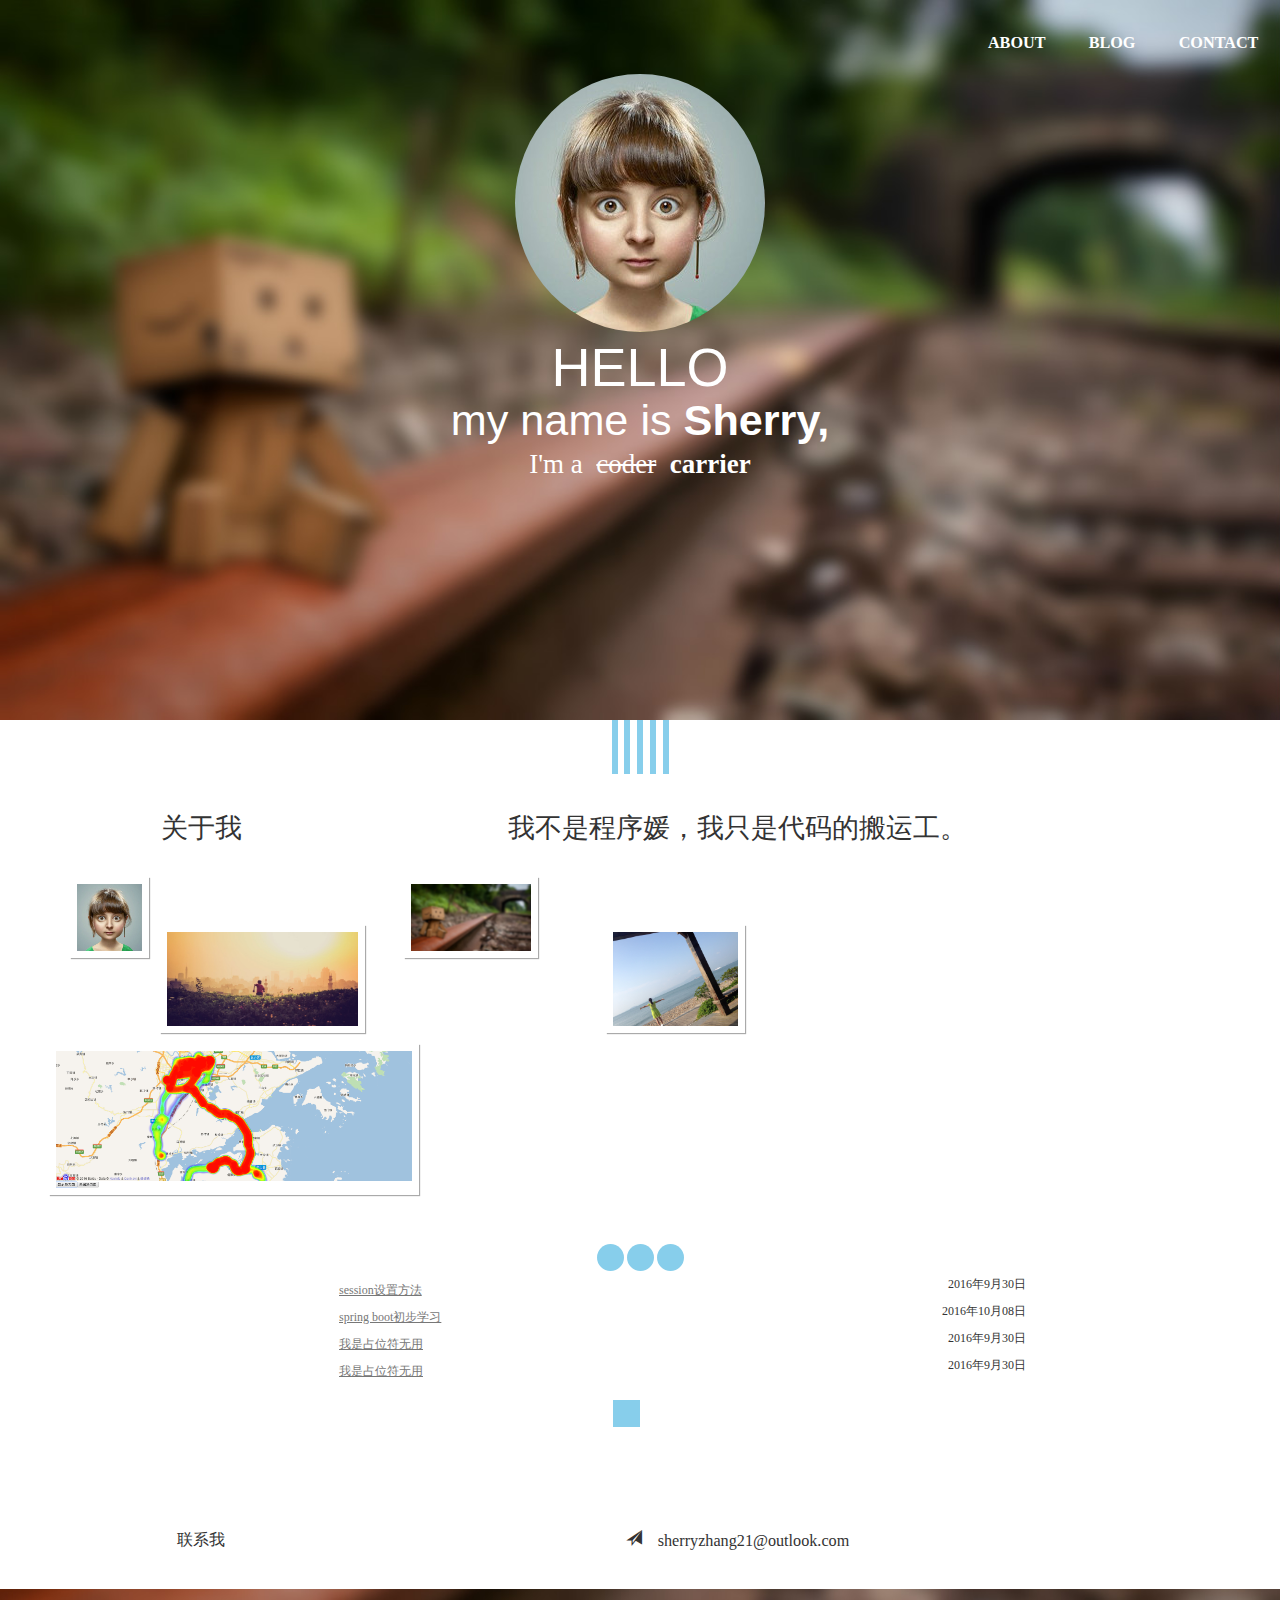
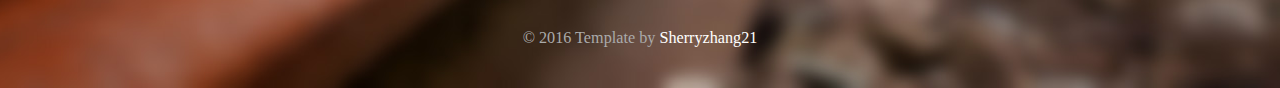
<file: index.html>
<!DOCTYPE html>
<html>
<head lang="en">
    <meta charset="utf-8"/>
    <meta name="viewport" content="width=device-width, initial-scale=1.0, maximum-scale=1.0,user-scalable=no" />
    <title>Sherry</title>
    <link href="css/bootstrap.min.css" rel="stylesheet">
    <link rel="stylesheet" type="text/css" href="css/style1.css" />
    <link href="css/style.css" rel="stylesheet">
    <link href="css/content.css" rel="stylesheet">
</head>
<body>
    <div class="header">
        <div class="top-menu">
            <ul>
                <li><a href="#contact">Contact</a></li>
                <li><a href="#blog">Blog</a></li>
                <li><a href="#about" class="smoothScroll">About</a></li>
            </ul>
        </div>
        <div class="header-banner-info">
            <img src="./img/head.jpg" alt="是不是傻" class="head-img img-circle"/>
            <h3>HELLO</h3>
            <h1>my name is <span>Sherry,</span> </h1>
            <p>I'm a &nbsp;<del>coder</del>&nbsp;&nbsp;<strong>carrier</strong></p>
        </div>
    </div>

    <section id="about">
        <div class="content-about">
            <div class="spinner">
                <div class="rect1"></div>
                <div class="rect2"></div>
                <div class="rect3"></div>
                <div class="rect4"></div>
                <div class="rect5"></div>
            </div>
            <div class="container">
                <div class="row">
                    <div class="col-xs-3 content-info">
                        关于我
                    </div>
                    <div class="col-xs-8 content-info">
                        我不是程序媛，我只是代码的搬运工。
                    </div>
                </div>
            </div>
            <div class="iw_wrapper">
                <ul class="iw_thumbs" id="iw_thumbs">
                    <li><img src="img/head.jpg" data-img="img/head.jpg" alt="头像" />
                        <div>
                            <h2>Sherry</h2>
                            <p>显示正常.</p>
                        </div>
                    </li>
                    <li><img src="img/banner1.png" data-img="img/banner1.png" alt="移动端背景" />
                        <div>
                            <h2>Sherry</h2>
                            <p>显示正常.</p>
                        </div>
                    </li>
                    <li><img src="img/banner.png" data-img="img/banner.png" alt="pc端背景" />
                        <div>
                            <h2>Sherry</h2>
                            <p>显示正常.</p>
                        </div>
                    </li>
                    <li><img src="img/pic.jpg" data-img="img/pic.jpg" alt="是我是我就是我" />
                        <div>
                            <h2>皂片</h2>
                            <p>就是想放张大一点的皂片</p>
                        </div>
                    </li>
                    <li><img src="img/热力图.png" data-img="img/热力图.png" alt="热力图" />
                        <div>
                            <h2>热力图</h2>
                            <p>这张图我做了一周.</p>
                        </div>
                    </li>
                </ul>
            </div>
            <div id="iw_ribbon" class="iw_ribbon"> <span class="iw_close"></span> <span class="iw_zoom">Close</span> </div>
        </div>
    </section>

    <section id="blog">
        <div class="content-blog">
            <div class="spinner1">
                <div class="bounce1"></div>
                <div class="bounce2"></div>
                <div class="bounce3"></div>
            </div>
            <ul class=list>
                <li><span>2016年9月30日</span><a href="content/session.html"><u>session设置方法</u></a></li>
                <li><span>2016年10月08日</span><a href="http://www.cnblogs.com/mamayi/p/5938492.html"><u>spring boot初步学习</u></a></li>
                <li><span>2016年9月30日</span><a href="#"><u>我是占位符无用</u></a></li>
                <li><span>2016年9月30日</span><a href="#"><u>我是占位符无用</u></a></li>
            </ul>
        </div>
    </section>

    <section id="contact">
        <div class="content-contact">
            <div class="spinner2">
                <div class="cube1"></div>
                <div class="cube2"></div>
            </div>
            <div class="container">
                <div class="row">
                    <div class="col-xs-3 content-info2">
                        联系我
                    </div>
                    <div class="col-xs-8 content-info2">
                        <span class="glyphicon glyphicon-send">&nbsp;sherryzhang21@outlook.com</span>
                    </div>
                </div>
            </div>
        </div>
    </section>

    <a class="go-top"><span class="glyphicon glyphicon-chevron-up"></span></a>

    <div class="footer">
        <div class="container-fluid">
            <div class="copy-rights text-center">
                <p>&copy; 2016 Template by <a href="https://sherryzhang21.github.io" target="target_blank">Sherryzhang21</a></p>
            </div>
        </div>
    </div>

    <script src="js/jquery.js"></script>
    <script href="js/bootstrap.min.js"></script>
    <script src="js/flexible.js"></script>
    <script src="js/jquery.smooth-scroll.js"></script>
    <script src="js/jquery.ba-bbq.js"></script>
    <script src="js/prefixfree.min.js"></script>
    <script src="js/index.js"></script>
    <script src="js/radialindicator.js"></script>
    <script type="text/javascript" src="js/jquery.masonry.min.js"></script>
    <script type="text/javascript" src="js/jquery.easing.1.3.js"></script>
    <script src="js/custom.js"></script>
</body>
</html>
</file>
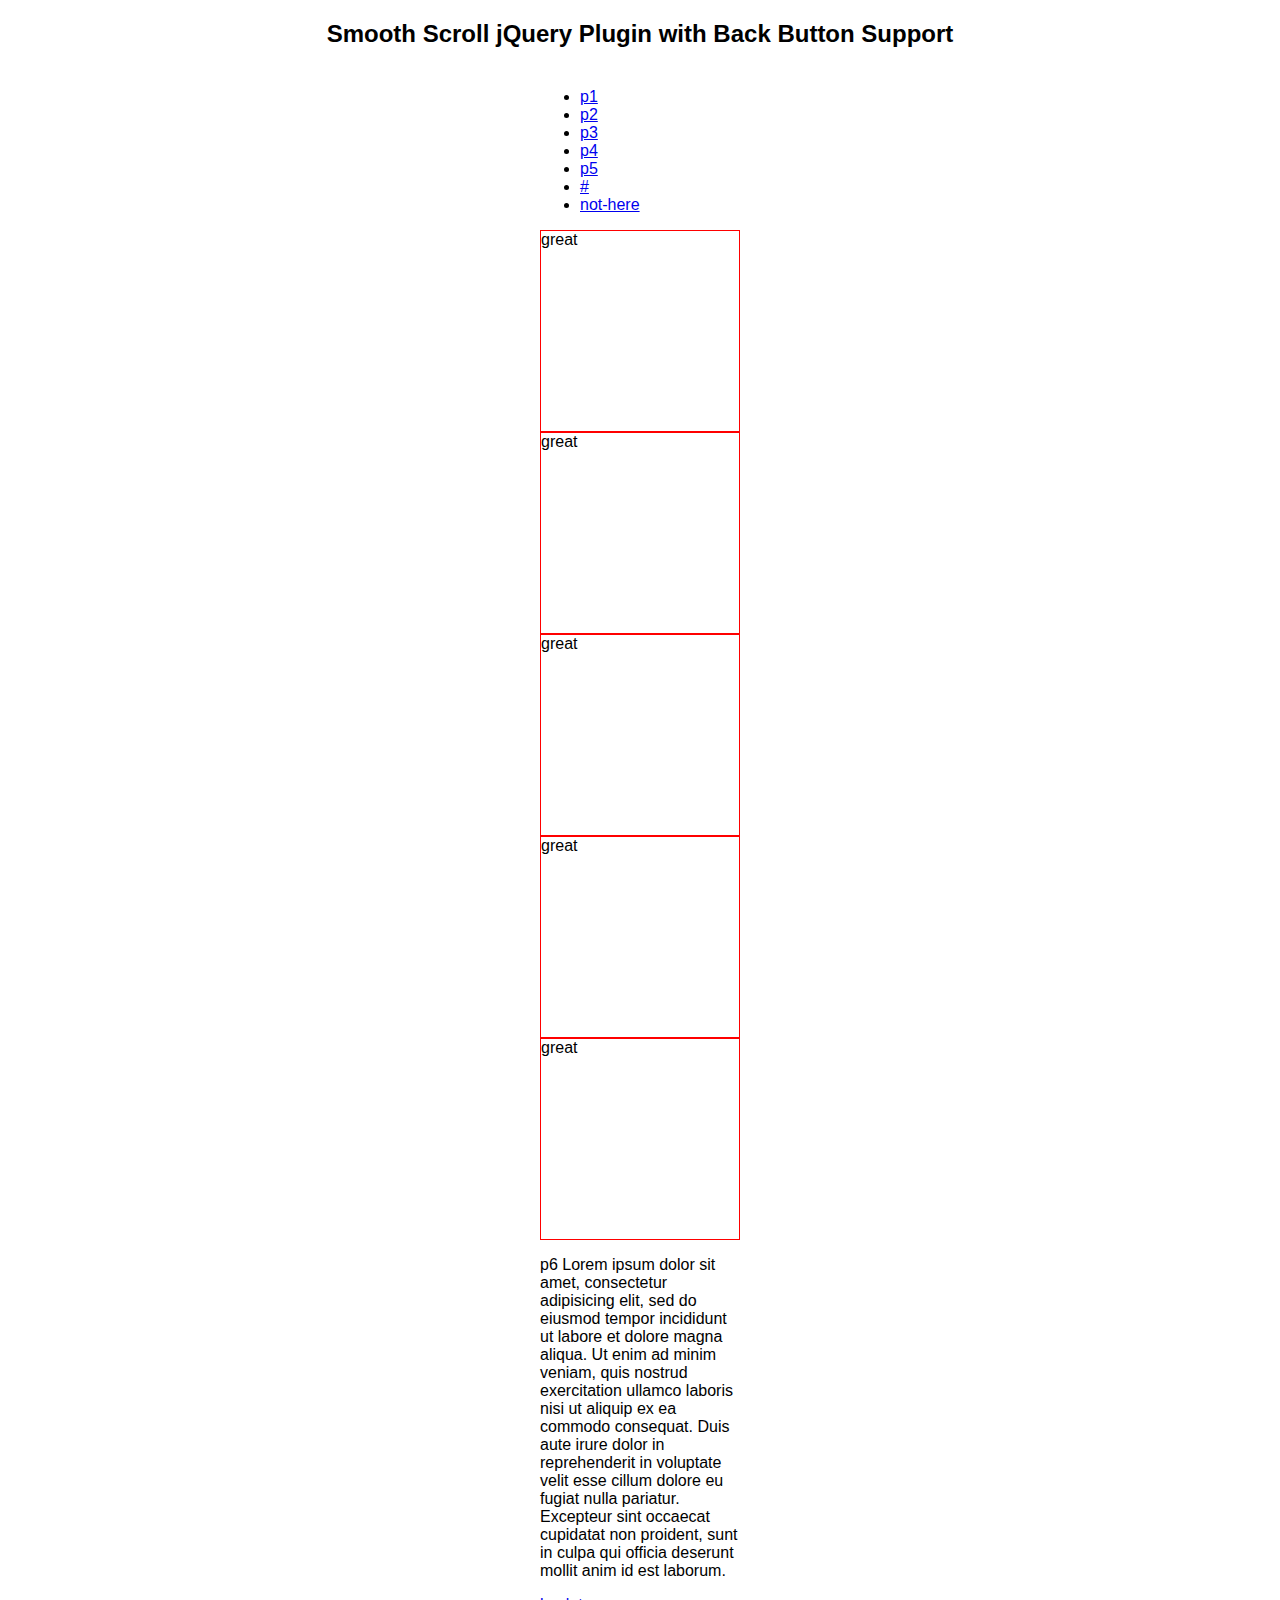
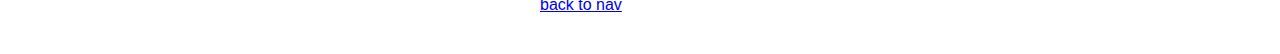
<file: test1.html>
<!DOCTYPE html>
<html lang="en">
<head>
    <meta charset="utf-8">
    <title>Smooth Scroll jQuery Plugin Demo</title>
    <style type="text/css">
        body {
            font-family: "Helvetica Neue", Helvetica, sans-serif;
        }
        .container {
            margin: 40px auto;
            width: 200px;
        }
        h2 {
            text-align: center;
        }
    </style>
</head>
<body>
<h2>Smooth Scroll jQuery Plugin with Back Button Support</h2>
<div class="container">
    <ul id="nav">
        <li><a href="#p1">p1</a></li>
        <li><a href="#p2">p2</a></li>
        <li><a href="#p3">p3</a></li>
        <li><a href="#p4">p4</a></li>
        <li><a href="#p5">p5</a></li>
        <li><a href="#">#</a></li>
        <li><a href="#not-here">not-here</a></li>
    </ul>
    <div id="p1" style="border:solid 1px red; height:200px;">great</div>
    <div id="p2" style="border:solid 1px red; height:200px;">great</div>
    <div id="p3" style="border:solid 1px red; height:200px;">great</div>
    <div id="p4" style="border:solid 1px red; height:200px;">great</div>
    <div id="p5" style="border:solid 1px red; height:200px;">great</div>
    <p id="p6">p6 Lorem ipsum dolor sit amet, consectetur adipisicing elit, sed do eiusmod tempor incididunt ut labore et dolore magna aliqua. Ut enim ad minim veniam, quis nostrud exercitation ullamco laboris nisi ut aliquip ex ea commodo consequat. Duis aute irure dolor in reprehenderit in voluptate velit esse cillum dolore eu fugiat nulla pariatur. Excepteur sint occaecat cupidatat non proident, sunt in culpa qui officia deserunt mollit anim id est laborum.</p>
    <a href="#nav">back to nav</a>

</div>
<script src="js/jquery.js"></script>

<script src="js/jquery.smooth-scroll.js"></script>
<script src="js/jquery.ba-bbq.js"></script>
<script>
    $(document)
            .on('click', 'a[href*="#"]', function() {
                if ( this.hash ) {
                    $.bbq.pushState( '#/' + this.hash.slice(1) );
                    return false;
                }
            })
            .ready(function() {
                $(window).bind('hashchange', function(event) {
                    var tgt = location.hash.replace(/^#\/?/,'');
                    if ( document.getElementById(tgt) ) {
                        $.smoothScroll({scrollTarget: '#' + tgt});
                    }
                });

                $(window).trigger('hashchange');
            });
</script>

</body>
</html>
</file>
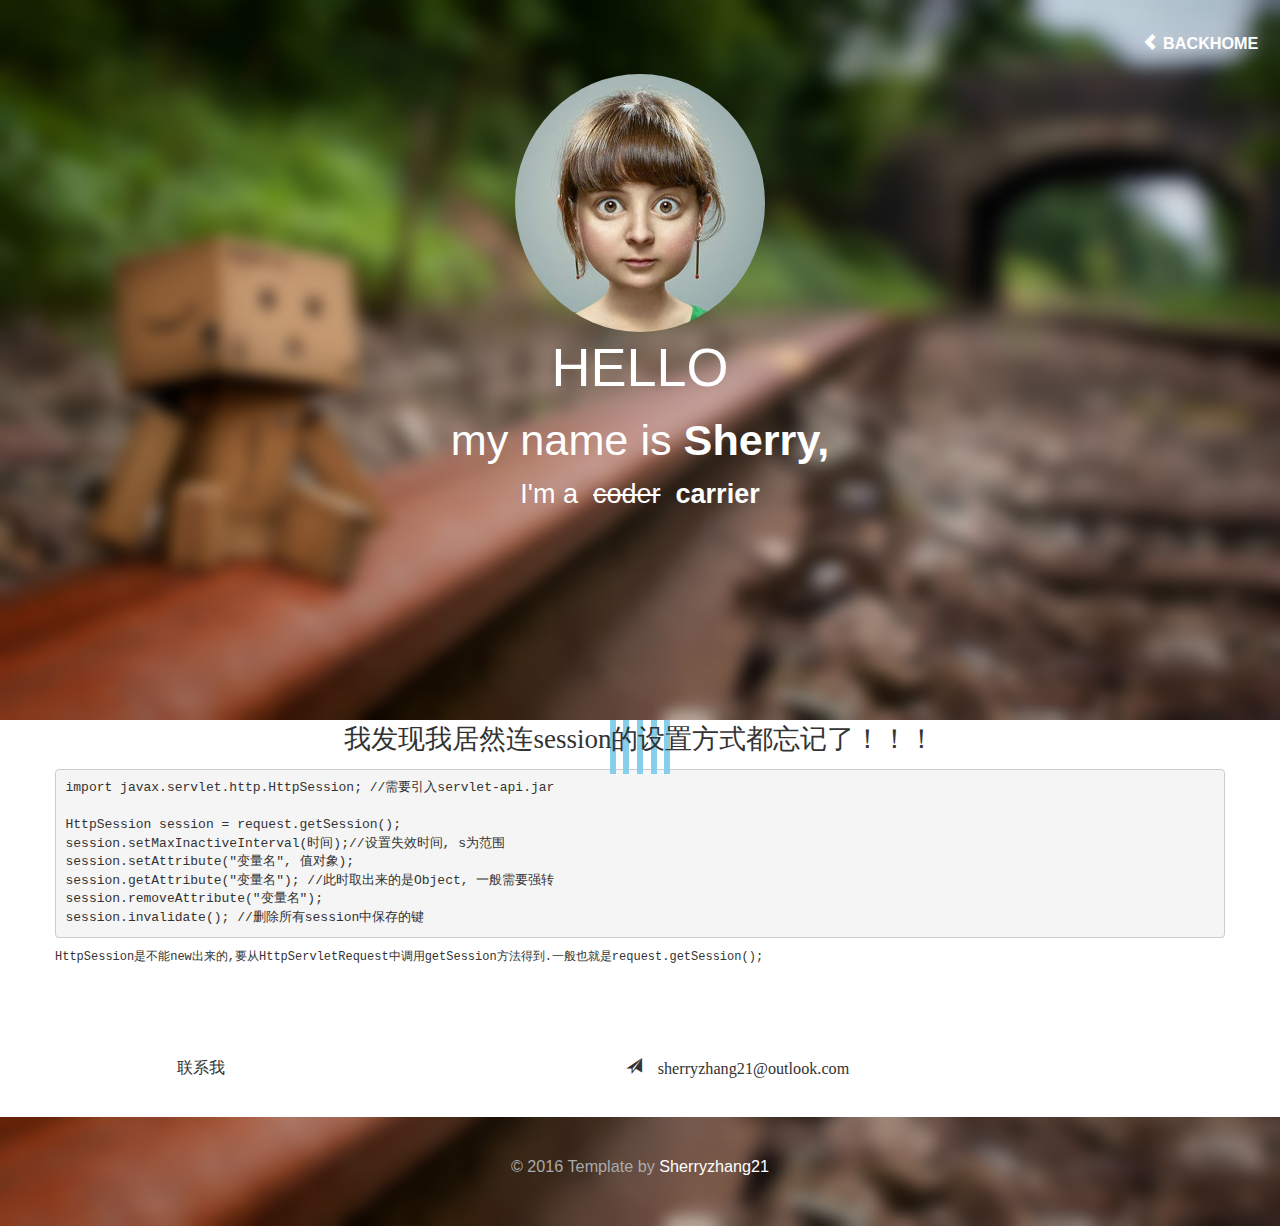
<file: content/session.html>
<!DOCTYPE html>
<html>
<head lang="en">
    <meta charset="utf-8"/>
    <meta name="viewport" content="width=device-width, initial-scale=1.0, maximum-scale=1.0,user-scalable=no" />
    <title>Session设置方法</title>
    <link href="../css/bootstrap.min.css" rel="stylesheet">
    <link href="../css/style.css" rel="stylesheet">
    <link href="../css/content.css" rel="stylesheet">
</head>
<body>
<div class="header">
    <div class="top-menu">
        <ul>
            <li><a href="../index.html"><span class="glyphicon glyphicon-chevron-left"></span>&nbsp;BackHome</a></li>
        </ul>
    </div>
    <div class="header-banner-info">
        <img src="../img/head.jpg" alt="是不是傻" class="head-img img-circle"/>
        <h3>HELLO</h3>
        <h1>my name is <span>Sherry,</span> </h1>
        <p>I'm a &nbsp;<del>coder</del>&nbsp;&nbsp;<strong>carrier</strong></p>
    </div>
</div>

<div class="content-blog">
    <div class="spinner">
        <div class="rect1"></div>
        <div class="rect2"></div>
        <div class="rect3"></div>
        <div class="rect4"></div>
        <div class="rect5"></div>
    </div>
    <div class="container">
        <div class="row">
            <p class="session">我发现我居然连session的设置方式都忘记了！！！</p>
        </div>
        <div class="row session-code">
        <pre>
import javax.servlet.http.HttpSession; //需要引入servlet-api.jar

HttpSession session = request.getSession();
session.setMaxInactiveInterval(时间);//设置失效时间, s为范围
session.setAttribute("变量名", 值对象);
session.getAttribute("变量名"); //此时取出来的是Object, 一般需要强转
session.removeAttribute("变量名");
session.invalidate(); //删除所有session中保存的键</pre>
            <samp>HttpSession是不能new出来的,要从HttpServletRequest中调用getSession方法得到.一般也就是request.getSession();</samp>
        </div>
    </div>
</div>

<div class="content-contact">
    <div class="container">
        <div class="row">
            <div class="col-xs-3 content-info2">
                联系我
            </div>
            <div class="col-xs-8 content-info2">
                <span class="glyphicon glyphicon-send">&nbsp;sherryzhang21@outlook.com</span>
            </div>
        </div>
    </div>
</div>

<a class="go-top"><span class="glyphicon glyphicon-chevron-up"></span></a>

<div class="footer">
    <div class="container-fluid">
        <div class="copy-rights text-center">
            <p>&copy; 2016 Template by <a href="https://sherryzhang21.github.io" target="target_blank">Sherryzhang21</a></p>
        </div>
    </div>
</div>

<script src="../js/jquery.js"></script>
<script href="../js/bootstrap.min.js"></script>
<script src="../js/flexible.js"></script>
<script src="../js/jquery.smooth-scroll.js"></script>
<script src="../js/jquery.ba-bbq.js"></script>
<script src="../js/custom.js"></script>
</body>
</html>
</file>
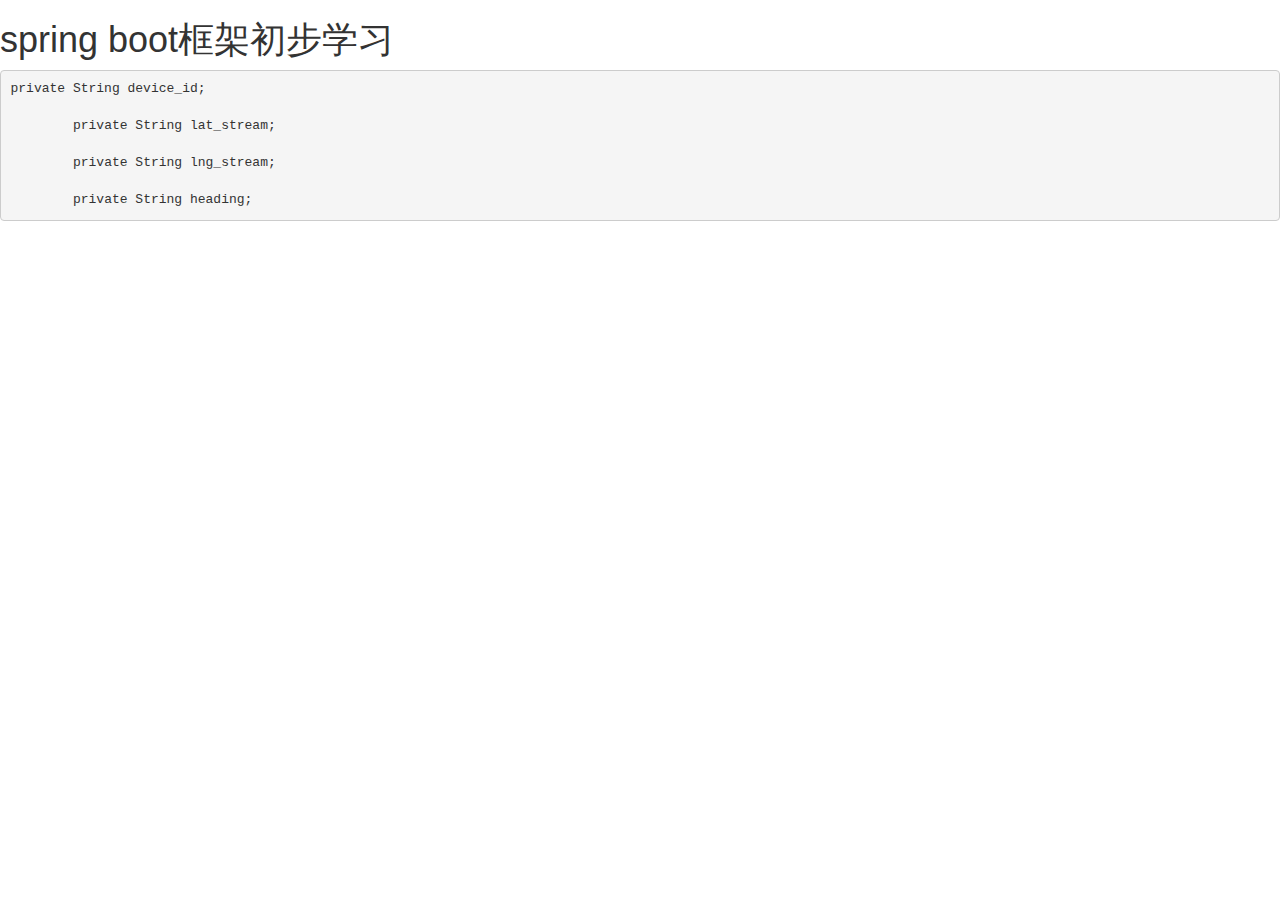
<file: content/springboot.html>
<!DOCTYPE html>
<html lang="en">
<head>
    <meta charset="UTF-8">
    <meta name="viewport" content="width=device-width, initial-scale=1.0, maximum-scale=1.0,user-scalable=no" />
    <title>Spring boot初步学习</title>
    <link href="../css/bootstrap.min.css" rel="stylesheet">
</head>
<body>
    <h1>spring boot框架初步学习</h1>


    <pre>private String device_id;

	private String lat_stream;

	private String lng_stream;

	private String heading;</pre>
</body>
</html>
</file>
<file: css/style.css>
*{
    margin:0;
    padding:0;
    border: 0;
}
.header{
    width: 100%;
    min-height: 80vh;
    background: url("../img/banner.png") center no-repeat;
    background-size: cover;
    color: white;
    float: left;
}
.top-menu{
    padding-top: 0.5rem;
}
.top-menu ul li{
    display:inline-block;
    text-transform:uppercase;
    float:right;
}
.top-menu ul li a{
    color: white;
    text-decoration:none;
    font-size:0.3rem;
    display:block;
    font-weight:700;
    padding:0.1rem 0.4rem;
}
.header-banner-info
{
    width: 100%;
    padding-top: 0.25rem;
    text-align: center;
    position: relative;
    float: left;
}
.header-banner-info h3{
    font-size:1rem;
    font-weight:300;
    margin-top: 0.1rem;
}
.header-banner-info h1{
    font-size: 0.8rem;
    font-weight:300;
}
.header-banner-info span{
    font-weight:700;
}
.header-banner-info p{
    font-weight:300;
    font-size:0.5rem;
}
.content-blog{
    width: 100%;
    /*height: 20rem;*/
}
.content-about{
    width: 100%;
    /*height: 20rem;*/
}
.content-contact{
    width: 100%;
    /*height: 8rem;*/
}
.content-info{
    padding-top:1rem;
    height: 2rem;
    text-align: center;
    line-height: 2rem;
    font-family:"微软雅黑","黑体","宋体";
    font-size: 0.5rem;
}
.content-info2{
    padding-top:0.5rem;
    height: 2.8rem;
    text-align: center;
    line-height: 2.8rem;
    font-family:"微软雅黑","黑体","宋体";
    font-size: 0.3rem;
}
/* Back top */
.go-top {
    background-color: #222;
    bottom: 0.6rem;
    right: 1.2rem;
    color: #ffffff;
    font-size: 0.5rem;
    display: none;
    position: fixed;
    width: 1rem;
    height: 1rem;
    line-height: 1rem;
    text-align: center;
    transition: all 0.4s ease-in-out;
    cursor:pointer
}
.go-top:hover {
    text-decoration: none;
    background: #E0E0E0;
    color: #ffffff;
}
.list{
    margin: 0px 6rem 0.3rem;
    width: 13rem;
}
.list ul{
    margin: 0px;
    padding: 0px;
}
.list li{
    width: 100%;
}
.list li a{
    color: #777777;
    display: block;
    padding: 6px 0px 4px 15px;
}
.list li span{
    float: right;/*使span元素浮动到右面*/
    text-align: right;/*日期右对齐*/
}
.list li a:hover{
    color: #336699;
}
.footer{
    text-align: center;
    padding:0.7rem 0;
    background: url("../img/banner.png") bottom no-repeat;
}
.copy-rights p{
    color:#AAAAAA;
    font-size:0.3rem;
    font-weight:300;
}
.copy-rights a{
    color:#fff;
    font-size:0.3rem;
    font-weight:300;
}
.copy-rights a:hover{
    color:#B0E0E6;
}
@media only screen and (min-width: 320px) and (max-width: 780px){
    .header{
        background: url("../img/banner1.png") center no-repeat;
        background-size: cover;
        min-height: 40vh;
    }
    .head-img{
        width: 2rem;
    }
    .header-banner-info h1{
        margin-top: 0.2rem;
    }
    .go-top {
        background-color: #FF7F50;
    }
    .content-about{
        /*height: 15rem;*/
    }
    .content-contact{
        /*height: 4.5rem;*/
    }
    .content-info{
        height: 1.5rem;
        line-height: 1.5rem;
        font-size: 0.3rem;
    }
    .list{
        margin: 0px 0rem 0.3rem;
        width: 10rem;
    }
    .footer{
        padding:0.4rem 0;
        background: url("../img/banner1.png") bottom no-repeat;
    }
}

/*****文章部分******************************************************************************************************************************************************/

.session{
    text-align: center;
    margin-top: 10rem;
    font-family:"微软雅黑","黑体","宋体";
    font-size: 0.5rem;
}

@media only screen and (min-width: 320px) and (max-width: 780px){
    .session{
        margin-top: 7.5rem;
        font-size: 0.4rem;
    }
    .session-code pre{
        font-size: 0.2rem;
    }
}
/******************************************************************************************************************************************************************/
</file>
<file: css/content.css>
.spinner {
    margin: 0 auto;
    width: 2rem;
    height: 1rem;
    text-align: center;
    font-size: 0.5rem;
}

.spinner > div {
    background-color: #87CEEB;
    height: 100%;
    width: 6px;
    display: inline-block;

    -webkit-animation: stretchdelay 1.2s infinite ease-in-out;
    animation: stretchdelay 1.2s infinite ease-in-out;
}

.spinner .rect2 {
    -webkit-animation-delay: -1.1s;
    animation-delay: -1.1s;
}

.spinner .rect3 {
    -webkit-animation-delay: -1.0s;
    animation-delay: -1.0s;
}

.spinner .rect4 {
    -webkit-animation-delay: -0.9s;
    animation-delay: -0.9s;
}

.spinner .rect5 {
    -webkit-animation-delay: -0.8s;
    animation-delay: -0.8s;
}

@-webkit-keyframes stretchdelay {
    0%, 40%, 100% { -webkit-transform: scaleY(0.4) }
    20% { -webkit-transform: scaleY(1.0) }
}

@keyframes stretchdelay {
    0%, 40%, 100% {
        transform: scaleY(0.4);
        -webkit-transform: scaleY(0.4);
    }  20% {
           transform: scaleY(1.0);
           -webkit-transform: scaleY(1.0);
       }
}


.spinner1 {
    margin: 0px auto 0;
    width: 3rem;
    text-align: center;
}

.spinner1 > div {
    width: 0.5rem;
    height: 0.5rem;
    background-color: #87CEEB;

    border-radius: 100%;
    display: inline-block;
    -webkit-animation: bouncedelay 1.4s infinite ease-in-out;
    animation: bouncedelay 1.4s infinite ease-in-out;
    /* Prevent first frame from flickering when animation starts */
    -webkit-animation-fill-mode: both;
    animation-fill-mode: both;
}

.spinner1 .bounce1 {
    -webkit-animation-delay: -0.32s;
    animation-delay: -0.32s;
}

.spinner1 .bounce2 {
    -webkit-animation-delay: -0.16s;
    animation-delay: -0.16s;
}

@-webkit-keyframes bouncedelay {
    0%, 80%, 100% { -webkit-transform: scale(0.0) }
    40% { -webkit-transform: scale(1.0) }
}

@keyframes bouncedelay {
    0%, 80%, 100% {
        transform: scale(0.0);
        -webkit-transform: scale(0.0);
    } 40% {
          transform: scale(1.0);
          -webkit-transform: scale(1.0);
      }
}


.spinner2 {
    margin: 0 auto;
    width: 1rem;
    height: 0.7rem;
    position: relative;
}

.cube1, .cube2 {
    background-color: #87CEEB;
    width: 0.5rem;
    height: 0.5rem;
    position: absolute;
    top: 0;
    left: 0;

    -webkit-animation: cubemove 1.8s infinite ease-in-out;
    animation: cubemove 1.8s infinite ease-in-out;
}

.cube2 {
    -webkit-animation-delay: -0.9s;
    animation-delay: -0.9s;
}

@-webkit-keyframes cubemove {
    25% { -webkit-transform: translateX(42px) rotate(-90deg) scale(0.5) }
    50% { -webkit-transform: translateX(42px) translateY(42px) rotate(-180deg) }
    75% { -webkit-transform: translateX(0px) translateY(42px) rotate(-270deg) scale(0.5) }
    100% { -webkit-transform: rotate(-360deg) }
}

@keyframes cubemove {
    25% {
        transform: translateX(42px) rotate(-90deg) scale(0.5);
        -webkit-transform: translateX(42px) rotate(-90deg) scale(0.5);
    } 50% {
          transform: translateX(42px) translateY(42px) rotate(-179deg);
          -webkit-transform: translateX(42px) translateY(42px) rotate(-179deg);
      } 50.1% {
            transform: translateX(42px) translateY(42px) rotate(-180deg);
            -webkit-transform: translateX(42px) translateY(42px) rotate(-180deg);
        } 75% {
              transform: translateX(0px) translateY(42px) rotate(-270deg) scale(0.5);
              -webkit-transform: translateX(0px) translateY(42px) rotate(-270deg) scale(0.5);
          } 100% {
                transform: rotate(-360deg);
                -webkit-transform: rotate(-360deg);
            }
}
</file>
<file: css/style1.css>
@import url('reset.css');
body{
	font-family: Georgia, "Times New Roman",sans-serif;
	font-size:12px;
}
.iw_wrapper{
	width:100%;
	/*height: 7rem;*/
	/*margin:1rem auto 0.8rem auto;*/
	padding: 0.8rem;
	position:relative;
}
ul.iw_thumbs li{
	float:left;
	margin:0.1rem;
}
ul.iw_thumbs li div{
	position:absolute;
	top:0.1rem;
	width:5rem;
	padding:0rem 0.3rem;
	display:none;
	color:#fff;
	z-index:100;
}
ul.iw_thumbs li div h2{
	font-family: 'Wire One', arial, serif;
	font-size:0.7rem;
	text-transform:uppercase;
	text-shadow:0px 0px 1px #fff;
}
ul.iw_thumbs li div p{
	font-size:0.2rem;
	line-height:0.5rem;
	font-style:italic;
}
ul.iw_thumbs li:nth-child(1){
	margin-left:0.5rem;
}
ul.iw_thumbs li:nth-child(even){
	margin-top: 1rem;
}
ul.iw_thumbs li:nth-child(3n){
	margin-left: 0.5rem;
}
ul.iw_thumbs li img{
	border:7px solid #fff;
	cursor:pointer;
	position:relative;
	-moz-box-shadow:1px 1px 1px #aaa;
	-webkit-box-shadow:1px 1px 1px #aaa;
	box-shadow:1px 1px 1px #aaa;
}
ul.iw_thumbs li img:hover{
	-moz-box-shadow:1px 1px 7px #777;
	-webkit-box-shadow:1px 1px 7px #777;
	box-shadow:1px 1px 7px #777;
}
ul.iw_thumbs li:nth-child(even) img{
	height:2rem;
}
ul.iw_thumbs li:nth-child(odd) img{
	height:1.5rem;
}
ul.iw_thumbs li:nth-child(5n) img{
	height:2.8rem;
}
ul.iw_thumbs li:nth-child(6n) img{
	height:1.8rem;
}
ul.iw_thumbs li:nth-child(7n) img{
	height:2rem;
}
.iw_ribbon{
	position:fixed;
	height:2.1rem; /*first 126 then 0 to close and 100% to open (while top goes to 0) */
	width:0px;/*first 0 then animate to 100%*/
	left:0px;/*or right 0*/
	top:0px; /*First, top of thumb, then animate to 0*/
	background:#000;
	opacity:0.8;
	z-index:10;
	overflow:hidden;
	display:none;
}
.iw_close{
	position:absolute;
	top:0.2rem;
	right:0.2rem;
	background:#f0f0f0 url(../img/close.gif) no-repeat center center;
	width:0.3rem;
	height:0.3rem;
	display:none;
	cursor:pointer;
}
.iw_zoom{
	color:white;
	font-size:8px;
	font-family:Arial, sans-serif;
	text-transform:uppercase;
	padding-top: 0.18rem;
	display:none;
	float:right;
	margin-right:0.7rem;
}
.iw_ribbon img{
	position:absolute;
	top:50%;
	left:50%;
	border:7px solid #fff;
}
.iw_loading{
	background: #fff url(../img/loader.gif) no-repeat center center;
	width:28px;
	height:28px;
	position: absolute;
	top: 50%;
	left: 50%;
	z-index: 10000;
	margin: -14px 0px 0px -14px;
	opacity:0.8;
}
</file>
